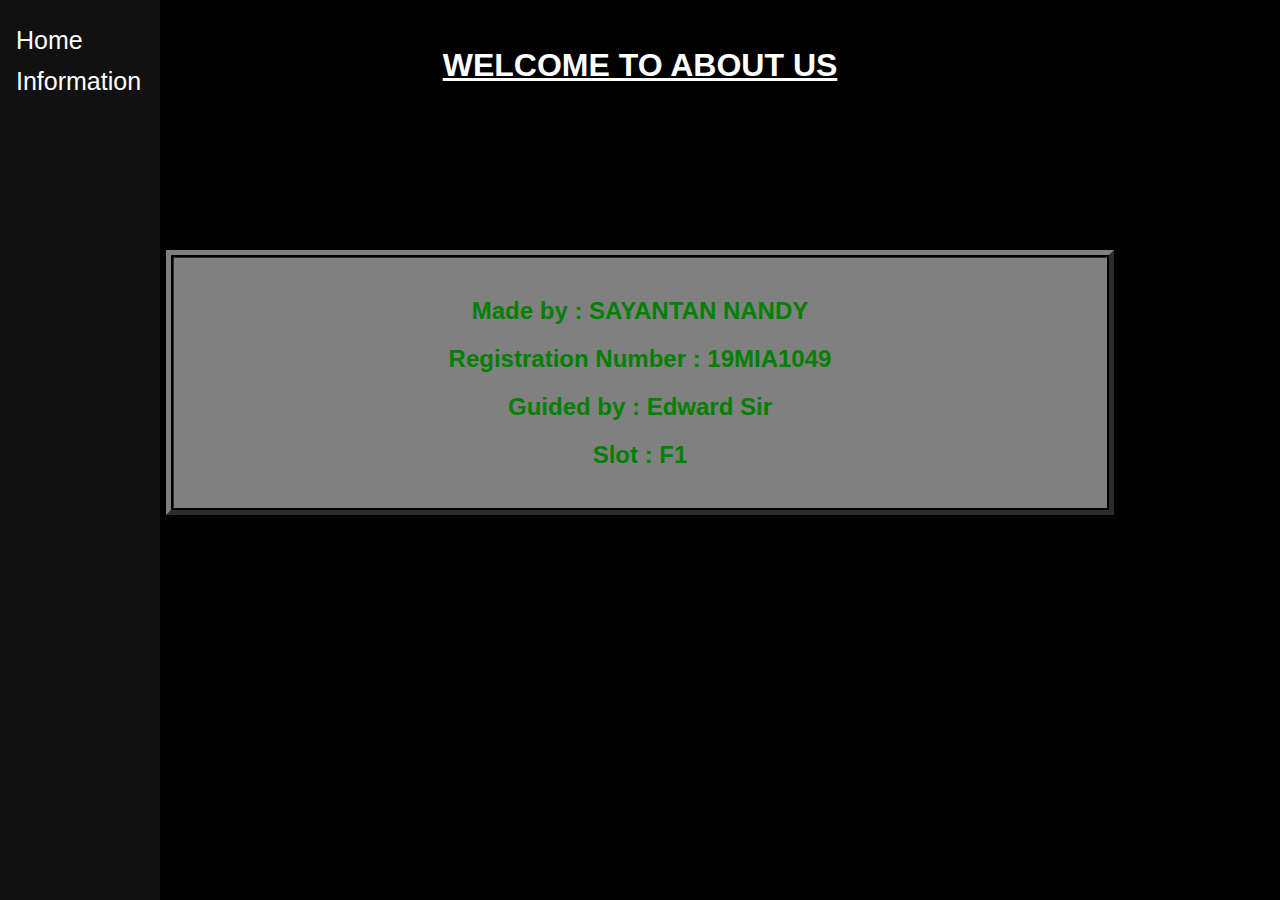
<file: dashboard/templates/aboutus.html>
<!DOCTYPE html>
< lang="en">
<link href="https://cdn.jsdelivr.net/npm/bootstrap@5.0.0-beta3/dist/css/bootstrap.min.css" rel="stylesheet" integrity="sha384-eOJMYsd53ii+scO/bJGFsiCZc+5NDVN2yr8+0RDqr0Ql0h+rP48ckxlpbzKgwra6" crossorigin="anonymous">
<head>
    <meta charset="UTF-8">
    <title>About Us</title>
</head>
<head>
<meta name="viewport" content="width=device-width, initial-scale=1">
<style>
body {
  font-family: "Lato", sans-serif;
}

.sidenav {
  height: 100%;
  width: 160px;
  position: fixed;
  z-index: 1;
  top: 0;
  left: 0;
  background-color: #111;
  overflow-x: hidden;
  padding-top: 20px;
}

.sidenav a {
  padding: 6px 8px 6px 16px;
  text-decoration: none;
  font-size: 25px;
  color: #818181;
  display: block;
}

.sidenav a:hover {
  color: #f1f1f1;
}

.main {
  margin-left: 160px; /* Same as the width of the sidenav */
  font-size: 28px; /* Increased text to enable scrolling */
  padding: 0px 10px;
}

@media screen and (max-height: 450px) {
  .sidenav {padding-top: 15px;}
  .sidenav a {font-size: 18px;}
}
</style>
</head>
<body>

<div class="sidenav" >
  <a href="index.html " style="color:white">Home</a>
  <a href="ecginfo.html" style="color:white">Information</a>

</div>
<body style="background-color:#000000;">



<br>
<div align="center" style="color:white">
<h1><b><u>WELCOME TO ABOUT US</u></b></h1>
<br>
<br>
<br>
<br><br><br><br><br>



<body>
<table width="75%"  border="5" align="center">
    <tr>
        <td bgcolor = "grey" width = "50">
            <br>
        <h2 align="center" style="color:green">Made by : SAYANTAN NANDY</h2>
        <h2 align="center" style="color:green">Registration Number : 19MIA1049</h2>
        <h2 align="center" style="color:green">Guided by : Edward Sir</h2>
        <h2 align="center" style="color:green">Slot : F1</h2>
            <br>
        </td>
    </tr>
</table>

</body>
</body>
</body>
</html>
</file>
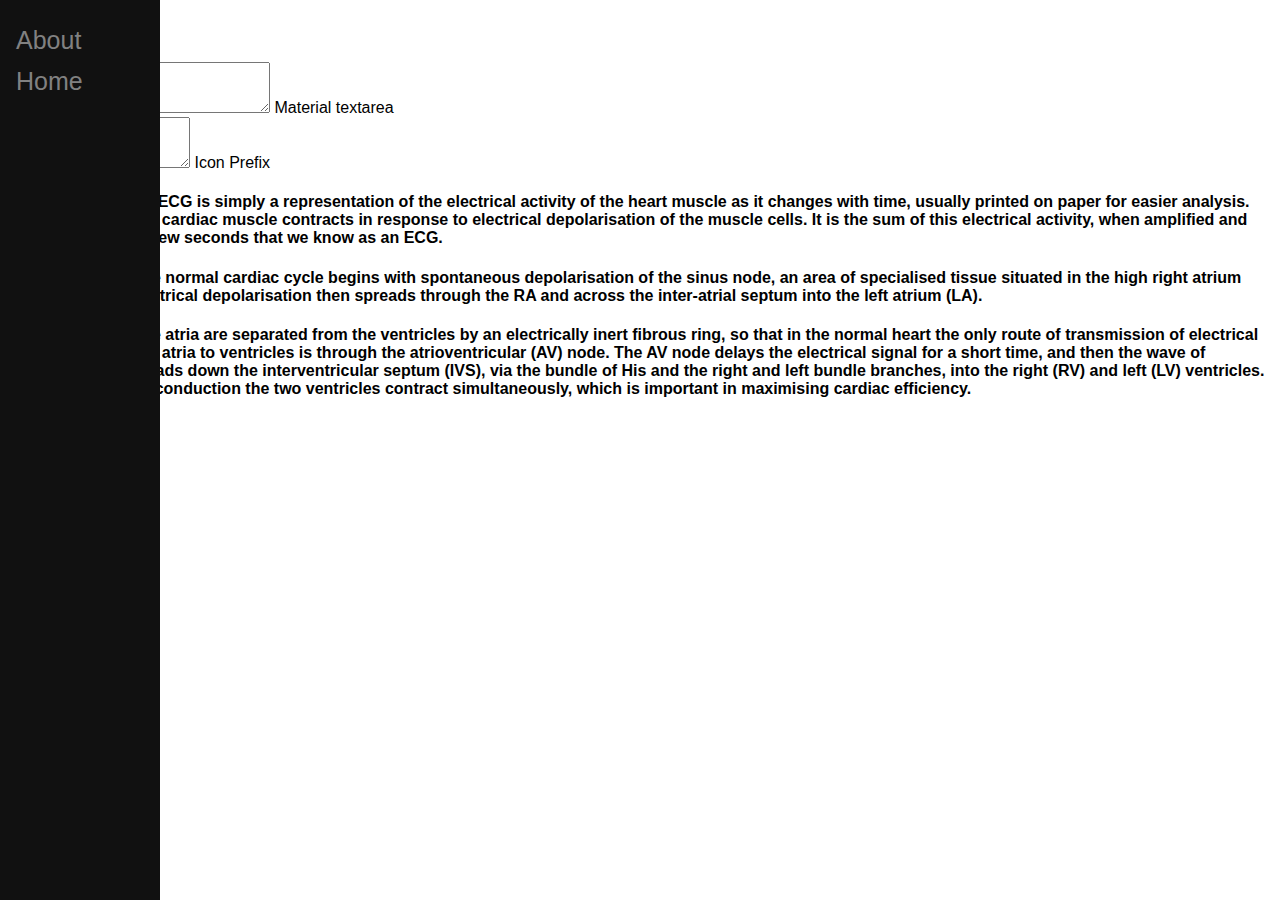
<file: dashboard/templates/ecginfo.html>
<!DOCTYPE html>
<html lang="en">
<link href="https://cdn.jsdelivr.net/npm/bootstrap@5.0.0-beta3/dist/css/bootstrap.min.css" rel="stylesheet" integrity="sha384-eOJMYsd53ii+scO/bJGFsiCZc+5NDVN2yr8+0RDqr0Ql0h+rP48ckxlpbzKgwra6" crossorigin="anonymous">

<head>
    <meta charset="UTF-8">
    <title>ECG Analyzer</title>
</head>
<head>
<meta name="viewport" content="width=device-width, initial-scale=1">
<style>
body {
  font-family: "Lato", sans-serif;
}

.sidenav {
  height: 100%;
  width: 160px;
  position: fixed;
  z-index: 1;
  top: 0;
  left: 0;
  background-color: #111;
  overflow-x: hidden;
  padding-top: 20px;
}

.sidenav a {
  padding: 6px 8px 6px 16px;
  text-decoration: none;
  font-size: 25px;
  color: #818181;
  display: block;
}

.sidenav a:hover {
  color: #f1f1f1;
}

.main {
  margin-left: 160px; /* Same as the width of the sidenav */
  font-size: 28px; /* Increased text to enable scrolling */
  padding: 0px 10px;
}

@media screen and (max-height: 450px) {
  .sidenav {padding-top: 15px;}
  .sidenav a {font-size: 18px;}
}
</style>
</head>
<body>

<div class="sidenav">
  <a href="aboutus.html">About</a>
  <a href="index.html">Home</a>

</div>
<body style="background-color:dark">


<br>
<body>
<br>
ECG Analyzer
<!--Material textarea-->
<div class="md-form">&nbsp &nbsp &nbsp &nbsp &nbsp &nbsp &nbsp &nbsp &nbsp
  <textarea id="form7" class="md-textarea form-control" rows="3"></textarea>
  <label for="form7">Material textarea</label>
</div>
<!--Textarea with icon prefix-->
<div class="md-form">
  <i class="fas fa-pencil-alt prefix"></i>
  <textarea id="form10" class="md-textarea form-control" rows="3"></textarea>
  <label for="form10">Icon Prefix</label>
</div>


<h4>&nbsp &nbsp &nbsp &nbsp &nbsp &nbsp &nbsp &nbsp &nbsp &nbsp &nbsp &nbsp &nbsp &nbsp An ECG is simply a representation of the electrical activity of the heart muscle as it changes with time, usually printed on paper for easier analysis. Like other muscles, cardiac muscle contracts in response to electrical depolarisation of the muscle cells. It is the sum of this electrical activity, when amplified and recorded for just a few seconds that we know as an ECG.</h4>
<h4>&nbsp &nbsp &nbsp &nbsp &nbsp &nbsp &nbsp &nbsp &nbsp &nbsp  &nbsp &nbsp &nbsp &nbsp The normal cardiac cycle begins with spontaneous depolarisation of the sinus node, an area of specialised tissue situated in the high right atrium (RA). A wave of electrical depolarisation then spreads through the RA and across the inter-atrial septum into the left atrium (LA).

<h4>&nbsp &nbsp &nbsp &nbsp &nbsp &nbsp &nbsp &nbsp &nbsp &nbsp &nbsp &nbsp &nbsp &nbsp The atria are separated from the ventricles by an electrically inert fibrous ring, so that in the normal heart the only route of transmission of electrical depolarisation from atria to ventricles is through the atrioventricular (AV) node. The AV node delays the electrical signal for a short time, and then the wave of depolarisation spreads down the interventricular septum (IVS), via the bundle of His and the right and left bundle branches, into the right (RV) and left (LV) ventricles. Hence with normal conduction the two ventricles contract simultaneously, which is important in maximising cardiac efficiency.</h4>
</h4></body>
</body>

</body></html>
</file>
